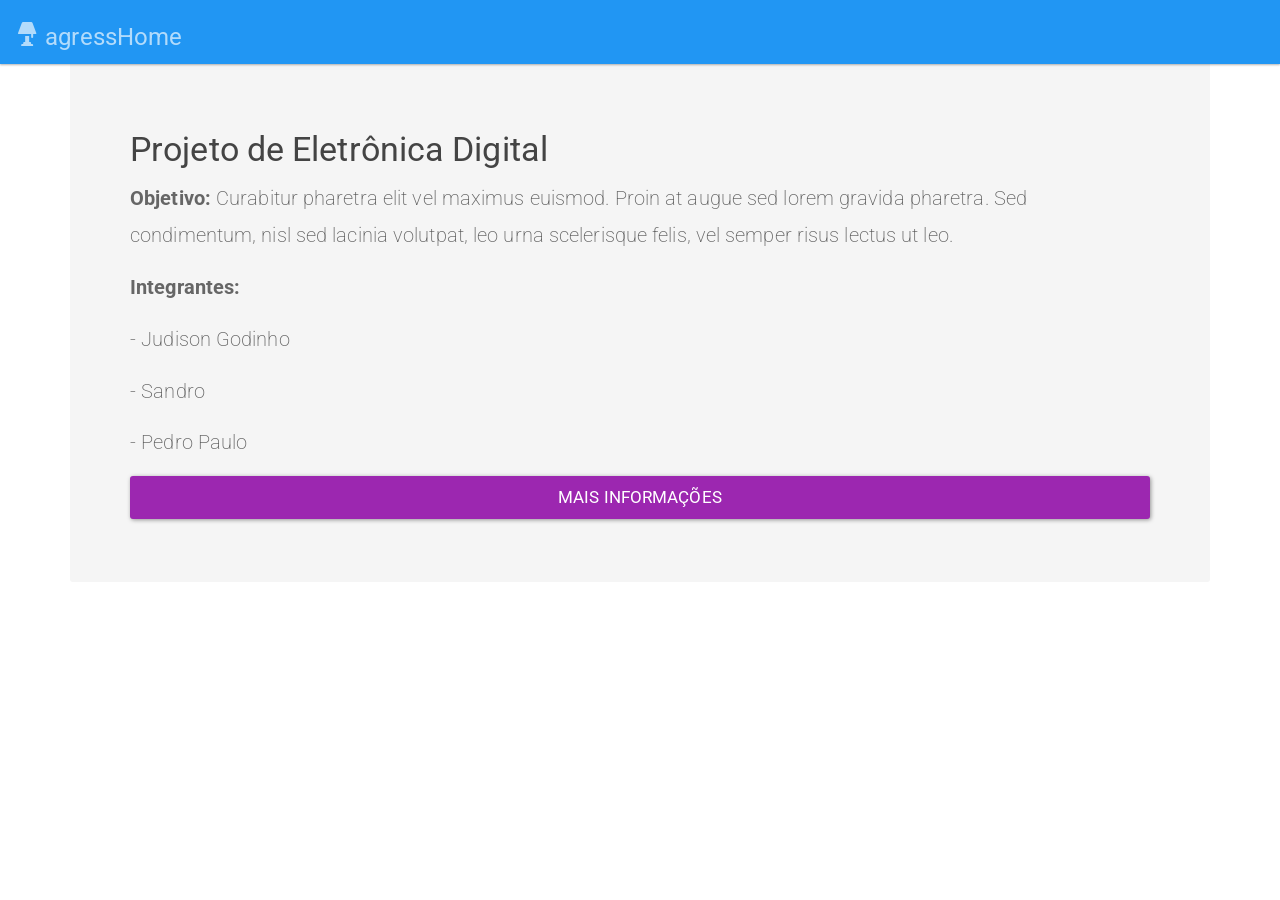
<file: templates/index.html>
<!DOCTYPE html>
<html>
<!--
  * Please see the included README.md file for license terms and conditions.
  -->
<head>
    <title>agressHome</title>
    <meta http-equiv="Content-type" content="text/html; charset=utf-8">

    <!-- see http://webdesign.tutsplus.com/tutorials/htmlcss-tutorials/quick-tip-dont-forget-the-viewport-meta-tag -->
    <!--meta name="viewport" content="width=device-width, initial-scale=1, user-scalable=no"-->

    <link rel="stylesheet" href="/static/css/bootstrap.min.css" />
    <link rel="stylesheet" href="/static/css/app.css" />
    <script src="/static/lib/jquery.min.js"></script>
    <!--script src="cordova.js" id="xdkJScordova_"></script>          <!-- phantom library, needed for Cordova api calls, added during build -->
    <script src="/static/js/app.js"></script>           <!-- recommended location of your JavaScript code relative to other JS files -->
    <script src="/static/xdk/init-dev.js"></script>    <!-- normalizes device and document ready events, see README for details -->
    <script src="/static/js/bootstrap.min.js"></script>
    <script src="/static/js/nav_get_comodos_script.js"></script>
    
</head>

<body>

        <!-- Menu  -->
    <nav class="navbar navbar-inverse" id="menu">
        <div class="container-fluid">
            
            <div class="navbar-header">
                
                <button type="button" class="navbar-toggle collapsed" data-toggle="collapse" data-target="#bs-example-navbar-collapse-2" aria-expanded="false">
                    <span class="sr-only">Toggle navigation</span>
                    <span class="icon-bar"></span>
                    <span class="icon-bar"></span>
                    <span class="icon-bar"></span>
                </button>
                
                <a class="navbar-brand" href="index.html"><i class="glyphicon glyphicon-lamp"></i> agressHome</a>
            </div>

            <div class="navbar-collapse collapse" id="bs-example-navbar-collapse-2" aria-expanded="false">
            
                <ul class="nav navbar-nav">
              
<!--
                    <li>
                        <a href="comodos.html?id=1">Sala</a>
                    </li>
                    <li>
                        <a href="#">Cozinha</a>
                    </li>
                    <li>
                        <a href="#">Quarto</a>
                    </li>
        
-->
                </ul>
          
            </div>
            
        </div>
        
    </nav>
    
    <div class="container" id="conteudo">
        
        <div class="row">
            
            
            <div class="col-xs-12">
                
                <div class="jumbotron">
                    <h3>Projeto de Eletrônica Digital</h3>
                    <p><strong>Objetivo: </strong> Curabitur pharetra elit vel maximus euismod. Proin at augue sed lorem gravida pharetra. Sed condimentum, nisl sed lacinia volutpat, leo urna scelerisque felis, vel semper risus lectus ut leo.</p>
                    <p><strong>Integrantes: </strong></p>
                    <p>- Judison Godinho</p>
                    <p>- Sandro</p>
                    <p>- Pedro Paulo</p>
                    <p><a class="btn btn-info btn-block btn-lg" id="mais-info" href="info.html">Mais Informações</a></p>
                </div>
                
            </div>
            
        </div>
        
    </div>

</body>
</html>
</file>
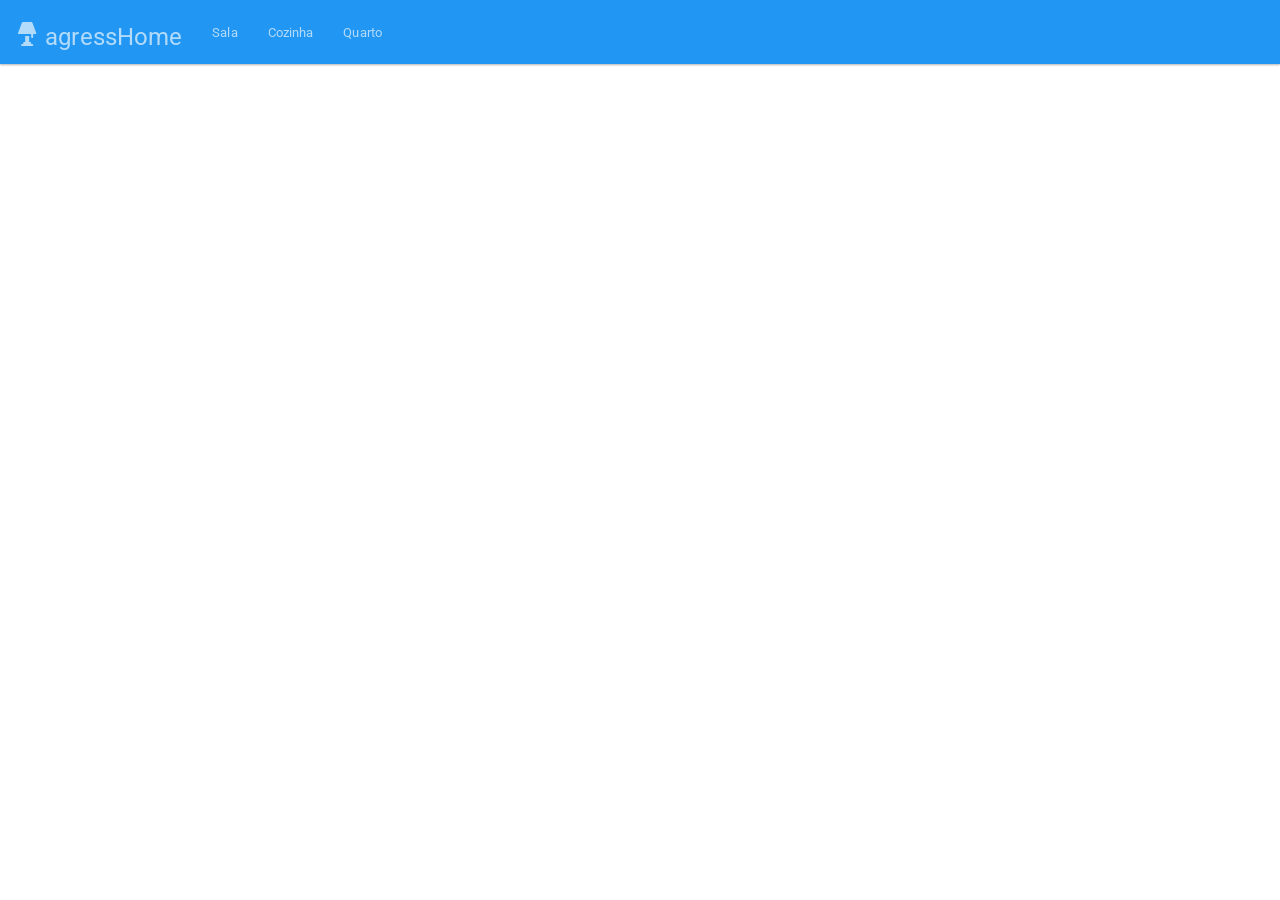
<file: templates/comodos.html>
<!DOCTYPE html>
<html>
<!--
  * Please see the included README.md file for license terms and conditions.
  -->
<head>
    <title>AgressHome</title>
    <meta http-equiv="Content-type" content="text/html; charset=utf-8">

    <!-- see http://webdesign.tutsplus.com/tutorials/htmlcss-tutorials/quick-tip-dont-forget-the-viewport-meta-tag -->
    <meta name="viewport" content="width=device-width, initial-scale=1, user-scalable=no">
    <style>
        /* following two viewport lines are equivalent to the meta viewport statement above, needed for Windows */
        /* see http://www.quirksmode.org/blog/archives/2014/05/html5_dev_conf.html and http://dev.w3.org/csswg/css-device-adapt/ */
        @-ms-viewport { width: 100vw ; zoom: 100% ; }  @viewport { width: 100vw ; zoom: 100% ; }
        @-ms-viewport { user-zoom: fixed ; }           @viewport { user-zoom: fixed ; }
    </style>
    <link rel="stylesheet" href="/static/css/bootstrap.min.css" />
    <link rel="stylesheet" href="/static/css/app.css" />
    <script src="/static/lib/jquery.min.js"></script>
    <!--script src="cordova.js" id="xdkJScordova_"></--script>          <!-- phantom library, needed for Cordova api calls, added during build -->
    <script src="/static/js/app.js"></script>           <!-- recommended location of your JavaScript code relative to other JS files -->
    <script src="/static/xdk/init-dev.js"></script>    <!-- normalizes device and document ready events, see README for details -->
    <script src="/static/js/bootstrap.min.js"></script>
    <script src="/static/js/getRouteParameter.js"></script>
    <script src="/static/js/nav_get_comodos_script.js"></script>
    <script src="/static/js/comodos_user_script.js"></script>
    
</head>

<body>

        <!-- Menu  -->
    <nav class="navbar navbar-inverse" id="menu">
        <div class="container-fluid">
            
            <div class="navbar-header">
                
                <button type="button" class="navbar-toggle collapsed" data-toggle="collapse" data-target="#bs-example-navbar-collapse-2" aria-expanded="false">
                    <span class="sr-only">Toggle navigation</span>
                    <span class="icon-bar"></span>
                    <span class="icon-bar"></span>
                    <span class="icon-bar"></span>
                </button>
                
                <a class="navbar-brand" href="index.html"><i class="glyphicon glyphicon-lamp"></i> agressHome</a>
            </div>

            <div class="navbar-collapse collapse" id="bs-example-navbar-collapse-2" aria-expanded="false">
            
                <ul class="nav navbar-nav">
              

                    <li>
                        <a href="comodos.html?id=1">Sala</a>
                    </li>
                    <li>
                        <a href="#">Cozinha</a>
                    </li>
                    <li>
                        <a href="#">Quarto</a>
                    </li>

        
                </ul>
          
            </div>
            
        </div>
        
    </nav>
    
    <div class="container" id="conteudo">
        
       
        <div class="row" id="content">
            

          <!--  <div class="col-xs-12 col-sm-6 col-md-4">

                <button class="btn btn-default btn-block btn-lg btn-equipamento btn-on" data-estado="on">
                    <h5>Lampada 1</h5>
                    <p class="status">status: <span class="text-success">Ligado</span></p>
                    <h1><i class="glyphicon glyphicon-lamp"></i></h1>
                    <p class="acao">Desligar</p>
                </button>

            </div>

             <div class="col-xs-12 col-sm-6 col-md-4">

                <button class="btn btn-default btn-block btn-lg btn-equipamento btn-off" data-estado="off">
                    <h5>Lampada 2</h5>
                    <p class="status">status: <span class="text-danger">Desligado</span></p>
                    <h1><i class="glyphicon glyphicon-lamp"></i></h1>
                    <p class="acao">Ligar</p>
                </button>

            </div>
            <div class="col-xs-12 col-sm-6 col-md-4">

                <button class="btn btn-default btn-block btn-lg btn-equipamento btn-on" data-estado="on">
                    <h5>Lampada 3</h5>
                    <p class="status">status: <span class="text-success">Ligado</span></p>
                    <h1><i class="glyphicon glyphicon-lamp"></i></h1>
                    <p class="acao">Ligar</p>
                </button>

            </div>-->

        </div>
        
    </div>

</body>
</html>
</file>
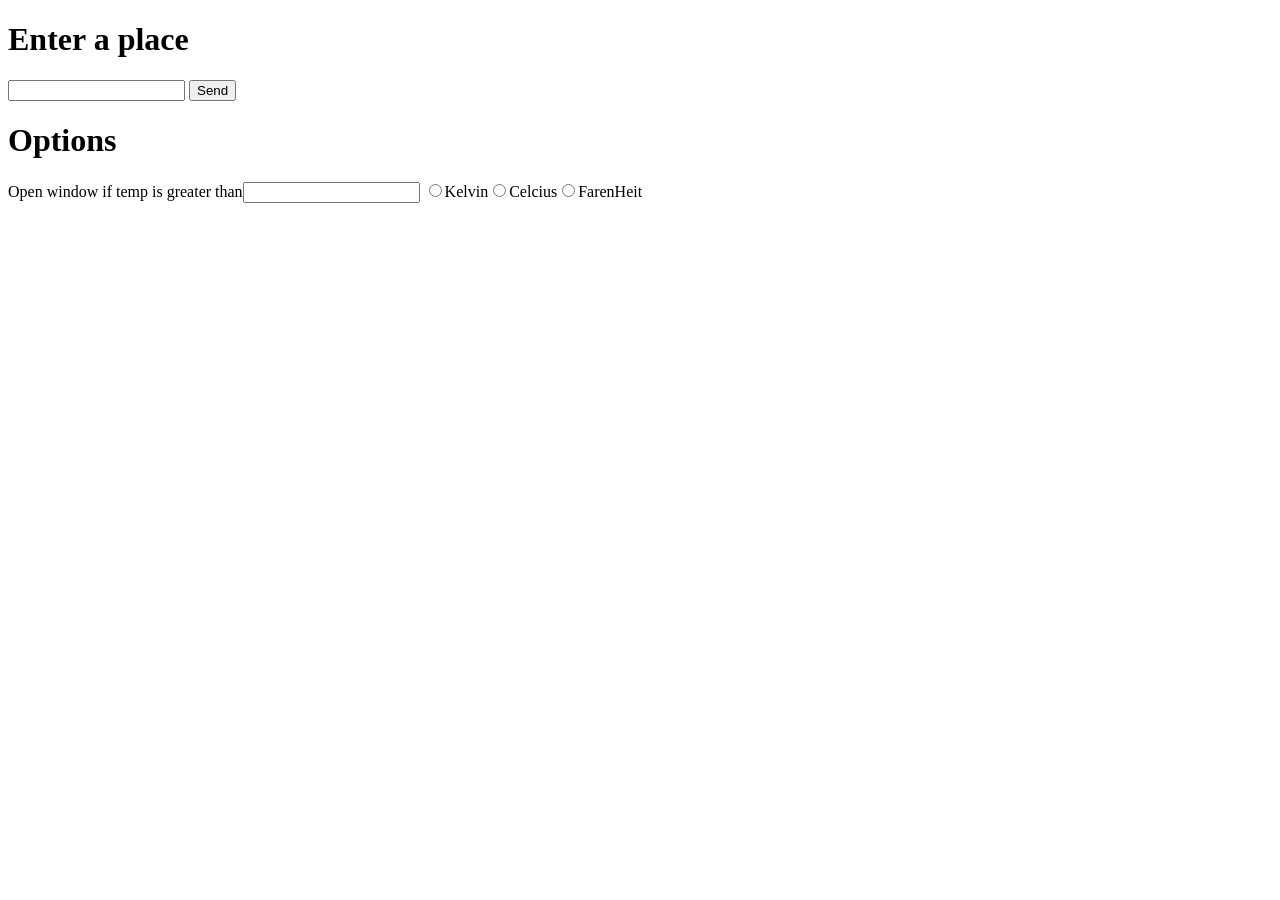
<file: templates/info.html>
<!DOCTYPE html>
<html lang="pt-br">
<body>
    <h1>Enter a place</h1>
    <form action="/comodos" method="POST">
        <input type="text" name="acao">
        <input type="submit" name="my-form" value="Send">
    <h1>Options</h1>
    <p>Open window if temp is greater than<input type="textbox" name="open"></input> <input type="radio" name="scale" value="kelvin">Kelvin</input><input type="radio" name="scale" value="celcius">Celcius</input><input type="radio" name="scale" value="fah">FarenHeit</input></p>
    </form>
</body>
</html>
</file>
<file: static/css/app.css>
#menu {
    
    position: fixed;
    
    z-index: 100;
    
    display: block;
    
    border-radius: 0;
    
    width: 100%;
    
    top: 0;
}

#conteudo {
    
    margin-top: 60px;
    margin-bottom: 60px;
    
}

.btn-on h1{
    
    color: forestgreen !important;
    
}
.btn-off h1{
    
    color: red !important;
    
}
.btn-equipamento {
    
    margin-bottom: 20px;
    
}

footer{
    position: fixed;
    bottom: 0;
    background: #f5f5f5;
    width: 100%;
}
footer ul {
    
    margin: 0px !important;
    padding: 0px !important;
    list-style: none;
    border-top: 1px solid #eee;
    
}
footer ul li{
    border-left: 1px solid #eee;
    text-align: center;
    overflow: hidden;
    padding-bottom: 15px;
    padding-top: 15px;
    
}
footer ul li:first-child{
    border: none;
}
footer ul li a {
    padding-bottom: 15px !important;
    padding-top: 15px !important;
    text-decoration: none !important;
    text-transform: uppercase;
}
</file>
